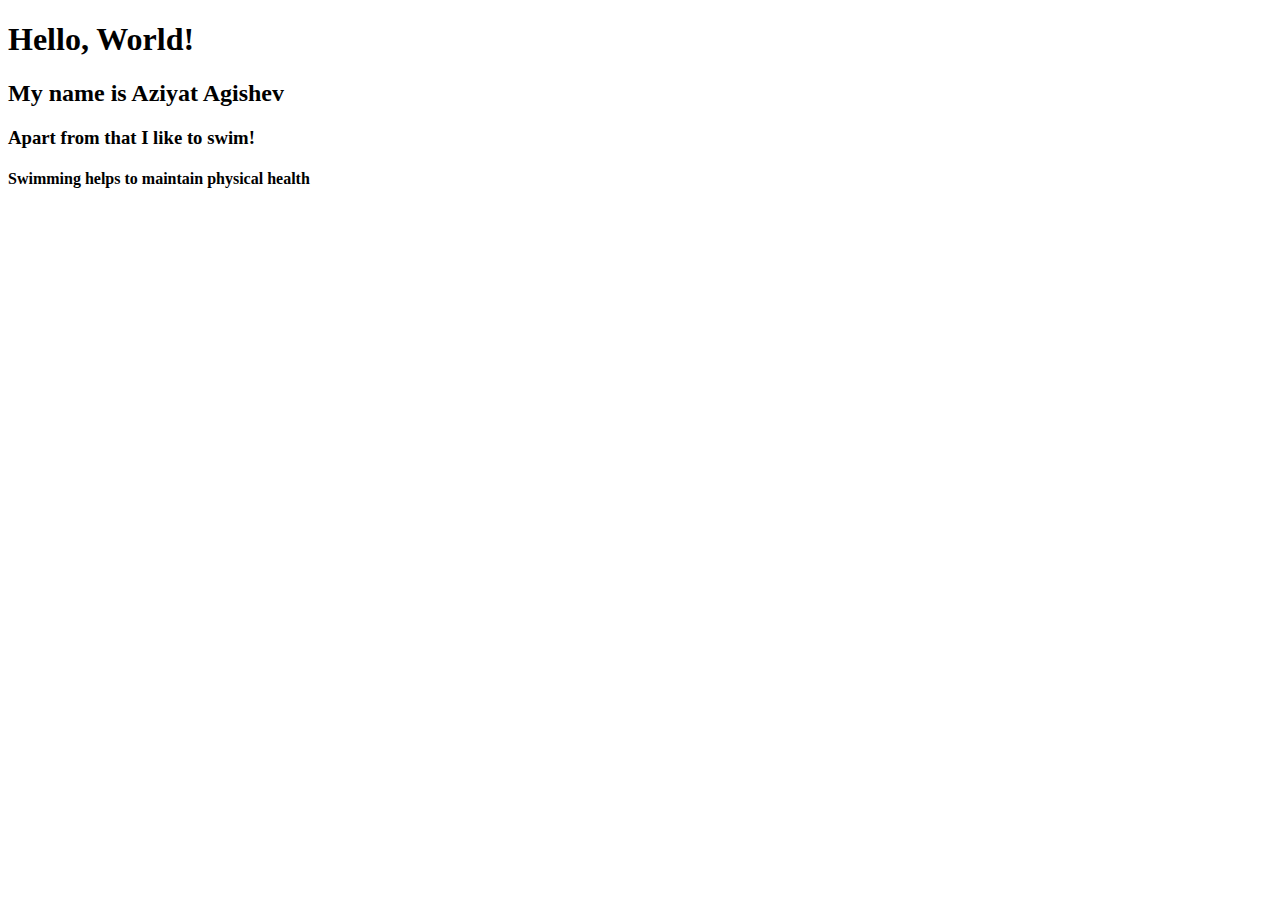
<file: index.html>
<!DOCTYPE html>
<html lang="en">
    <head>
        <meta charset="UTF-8">
        <title>My Website</title>
    </head>
    <body>
        <h1>Hello, World!</h1>
        <h2>My name is Aziyat Agishev</h2>
        <h3>Apart from that I like to swim!</h3>
        <h4>Swimming helps to maintain physical health</h4>
    </body>
</html>
</file>
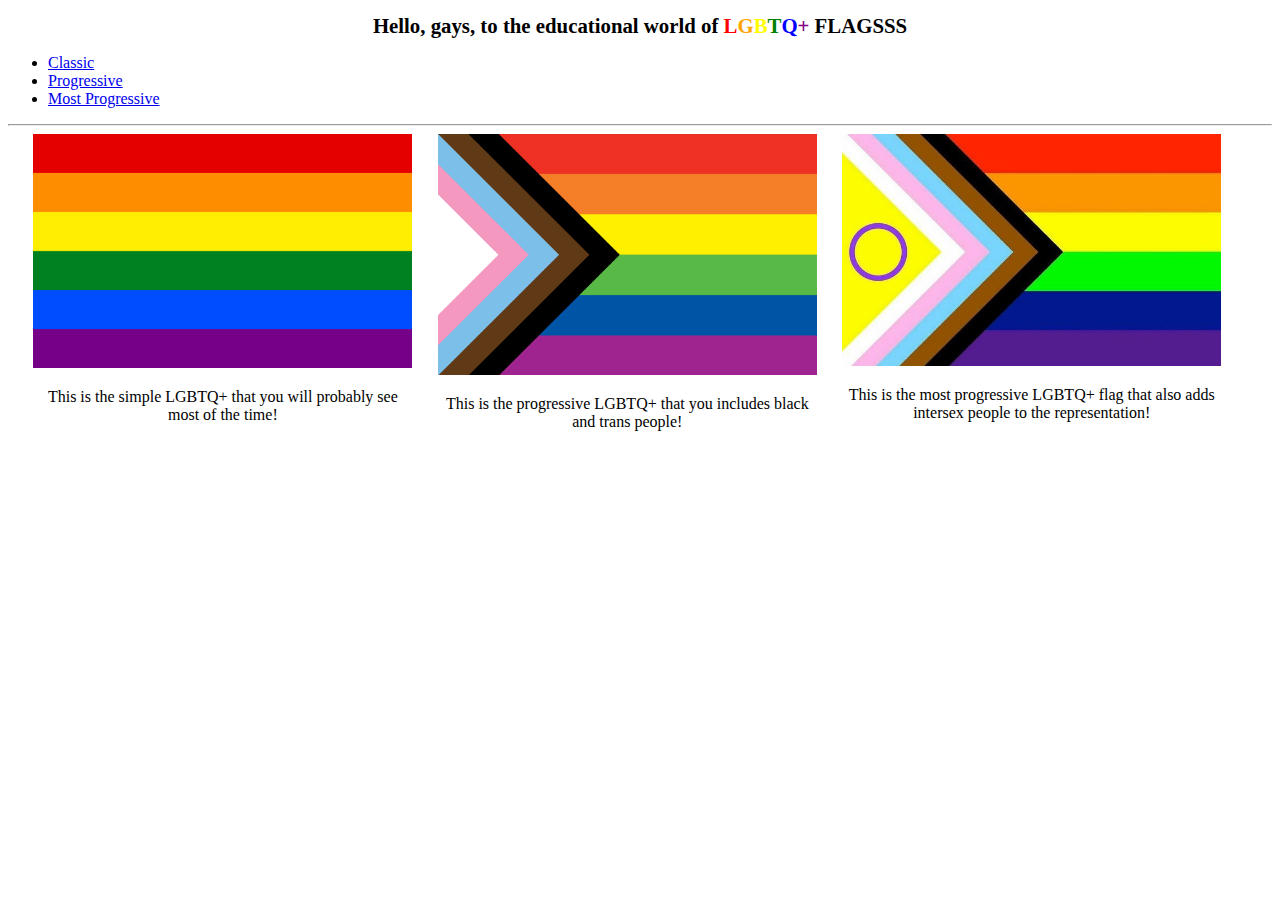
<file: Lab4/index.html>
<!DOCTYPE html>
<html lang="en">
    <head>
        <meta charset="UTF-8">
        <meta name="viewport"
content="width=device-width, initial-scale=1.0">
        <link rel="stylesheet" href="main.css">
        <title>Lab work #4</title>
    </head>
    <body>
        <center><h1>Hello, gays, to the educational world of
            <font color="red">L</font><font color="orange">G</font><font color="yellow">B</font><font color="green">T</font><font color="blue">Q</font><font color="purple">+</font>
            FLAGSSS
        </h1></center>
        <nav class="Navbar">
            <div class="Links">
                 <ul>
                       <li>
                         <a href="#Simple">Classic</a>
                       </li>
                       <li>
                           <a href="#Progressive">Progressive</a>
                       </li>
                       <li>
                           <a href="#MostProgressive">Most Progressive</a>
                       </li>
                 </ul>
            </div>
       </nav>

        <hr>
        <div id="Simple">
            <img src="Simple.png" alt="Simple LGBTQ+ Flag">
            <center><p>This is the simple LGBTQ+ that you will probably see most of the time!</p></center>
        </div>
        <div id="Progressive">
            <img src="Progressive.png" alt="Progressive LGBTQ+ Flag">
            <center><p>This is the progressive LGBTQ+ that you includes black and trans people!</p></center>
        </div>
        <div id="MostProgressive">
            <img src="MostProgressive.jpg" alt="The Most Progressive LGBTQ+ Flag">
            <center><p>This is the most progressive LGBTQ+ flag that also adds intersex people to the representation!</p></center>
        </div>
    </body>
</html>
</file>
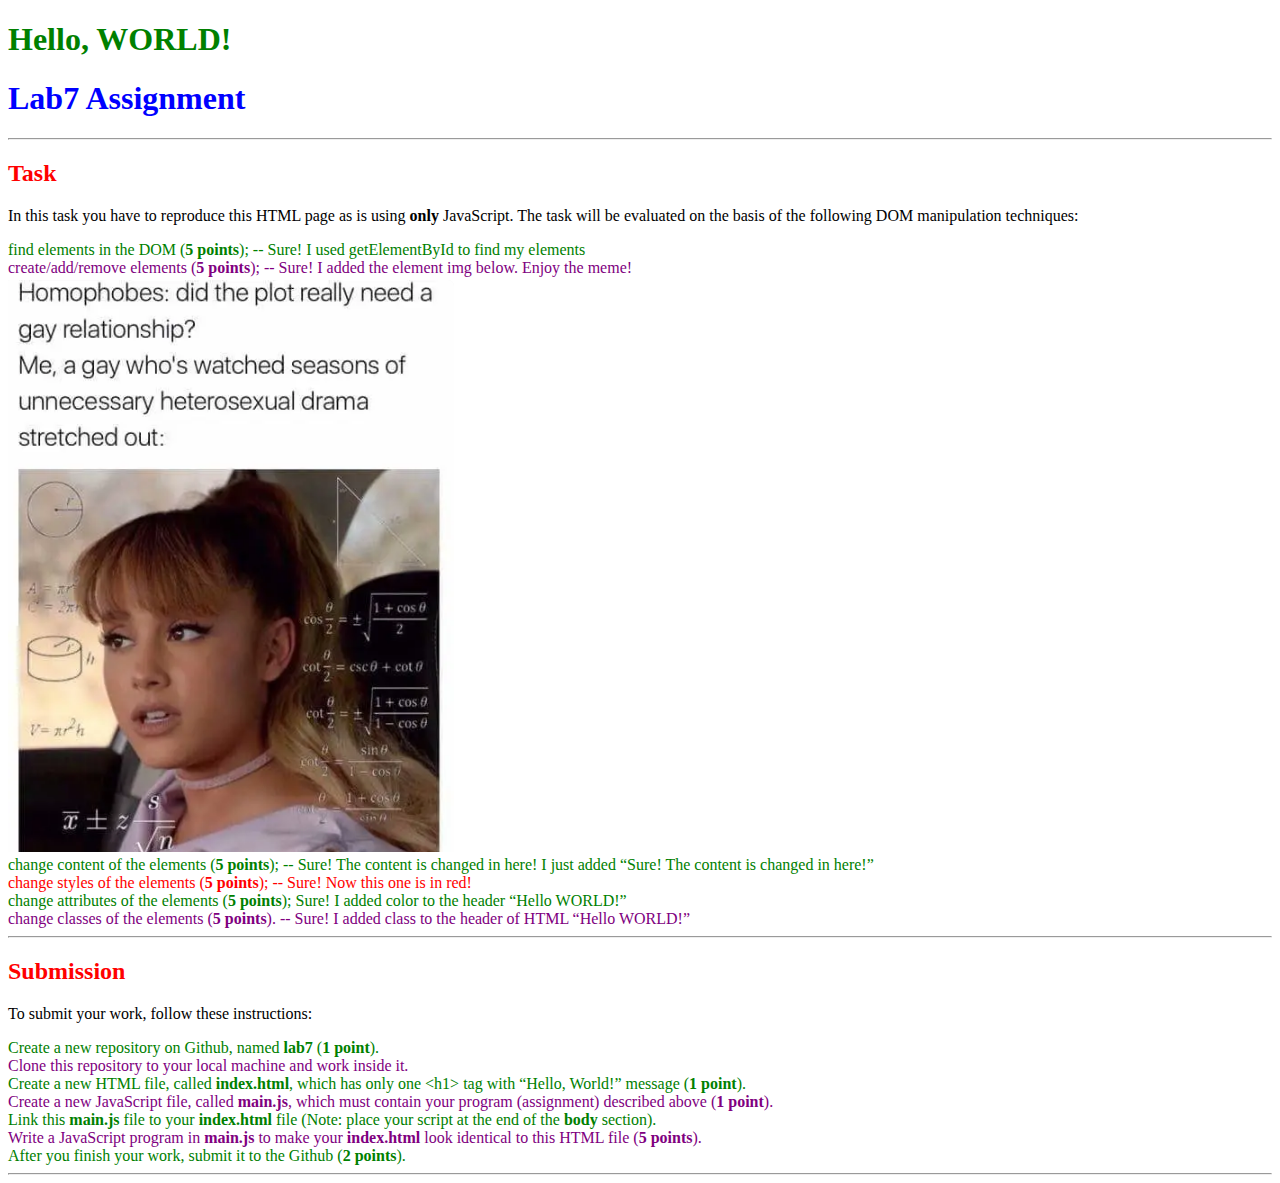
<file: Lab7/index.html>
<!DOCTYPE html>
<html lang="en">
    <head>
        <title>Lab work #7</title>
    </head>
    <body>
        <h1 id="TheAttributeNeededToBeChangedForTheSakeOfThisLabAssignment">Hello, WORLD!</h1>
        <script src="main.js"></script>
    </body>
</html>
</file>
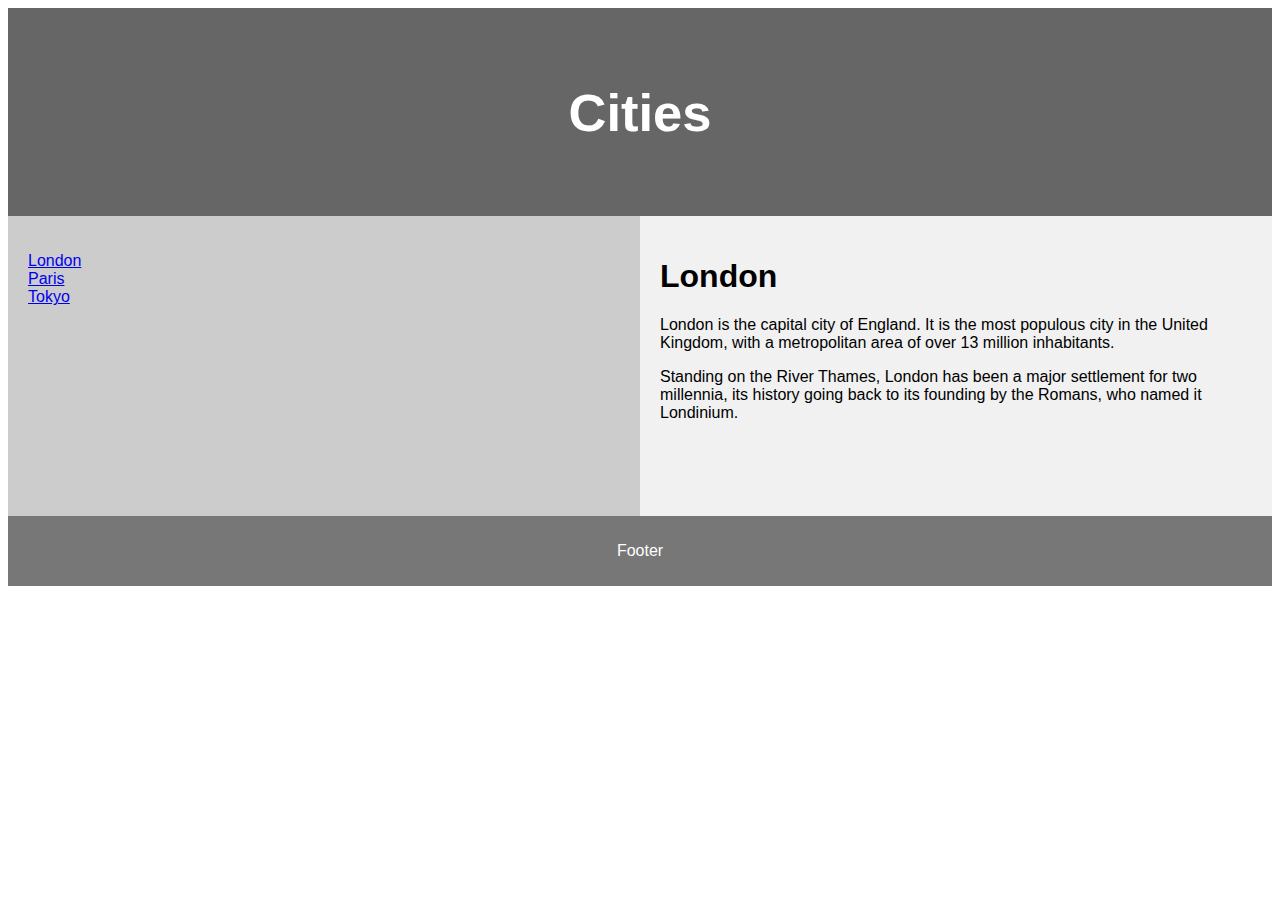
<file: Lab 3/layout.html>
<!DOCTYPE html>
<html lang="en">
<head>
<title>CSS Template</title>
<meta charset="utf-8">
<meta name="viewport" content="width=device-width, initial-scale=1">
<style>
* {
  box-sizing: border-box;
}

body {
  font-family: Arial, Helvetica, sans-serif;
}

/* Style the header */
header {
  background-color: #666;
  padding: 30px;
  text-align: center;
  font-size: 35px;
  color: white;
}

/* Create two columns/boxes that floats next to each other */
nav {
  float: left;
  width: 50%;
  height: 300px; /* only for demonstration, should be removed */
  background: #ccc;
  padding: 20px;
}

/* Style the list inside the menu */
nav ul {
  list-style-type: none;
  padding: 0;
}

article {
  float: left;
  padding: 20px;
  width: 50%;
  background-color: #f1f1f1;
  height: 300px; /* only for demonstration, should be removed */
}

/* Clear floats after the columns */
section::after {
  content: "";
  display: table;
  clear: both;
}

/* Style the footer */
footer {
  background-color: #777;
  padding: 10px;
  text-align: center;
  color: white;
}

/* Responsive layout - makes the two columns/boxes stack on top of each other instead of next to each other, on small screens */
@media (max-width: 600px) {
  nav, article {
    width: 100%;
    height: auto;
  }
}
</style>
</head>
<body>

<header>
  <h2>Cities</h2>
</header>

<section>
  <nav>
    <ul>
      <li><a href="#">London</a></li>
      <li><a href="#">Paris</a></li>
      <li><a href="#">Tokyo</a></li>
    </ul>
  </nav>
  
  <article>
    <h1>London</h1>
    <p>London is the capital city of England. It is the most populous city in the  United Kingdom, with a metropolitan area of over 13 million inhabitants.</p>
    <p>Standing on the River Thames, London has been a major settlement for two millennia, its history going back to its founding by the Romans, who named it Londinium.</p>
  </article>
</section>

<footer>
  <p>Footer</p>
</footer>

</body>
</html>
</file>
<file: Lab4/main.css>
img, object{
    max-height: 100%;
    max-width: 100%;
}

#Simple{
    width: 30%;
    float: left;
    margin-left: 2%;
}

#Progressive{
    width: 30%;
    float: left;
    margin-left: 2%;
}

#MostProgressive{
    width: 30%;
    float: left;
    margin-left: 2%;
}

h1{
    font-size: 1.3rem;
}

p{
    font-size: 1rem;
}

@media all and (max-width: 700px) {
    #Simple{
        width: 100%;
        margin-left: 0%;
    }
    #Progressive{
        width: 100%;
        margin-left: 0%;
    }
    #MostProgressive{
        width: 100%;
        margin-left: 0%;
    }
    h1{
        font-size: 1rem;
    }
    p{
        font-size: 0.75rem;
    }
    ul li{
        font-size: 0.75rem;
    }
}
</file>
